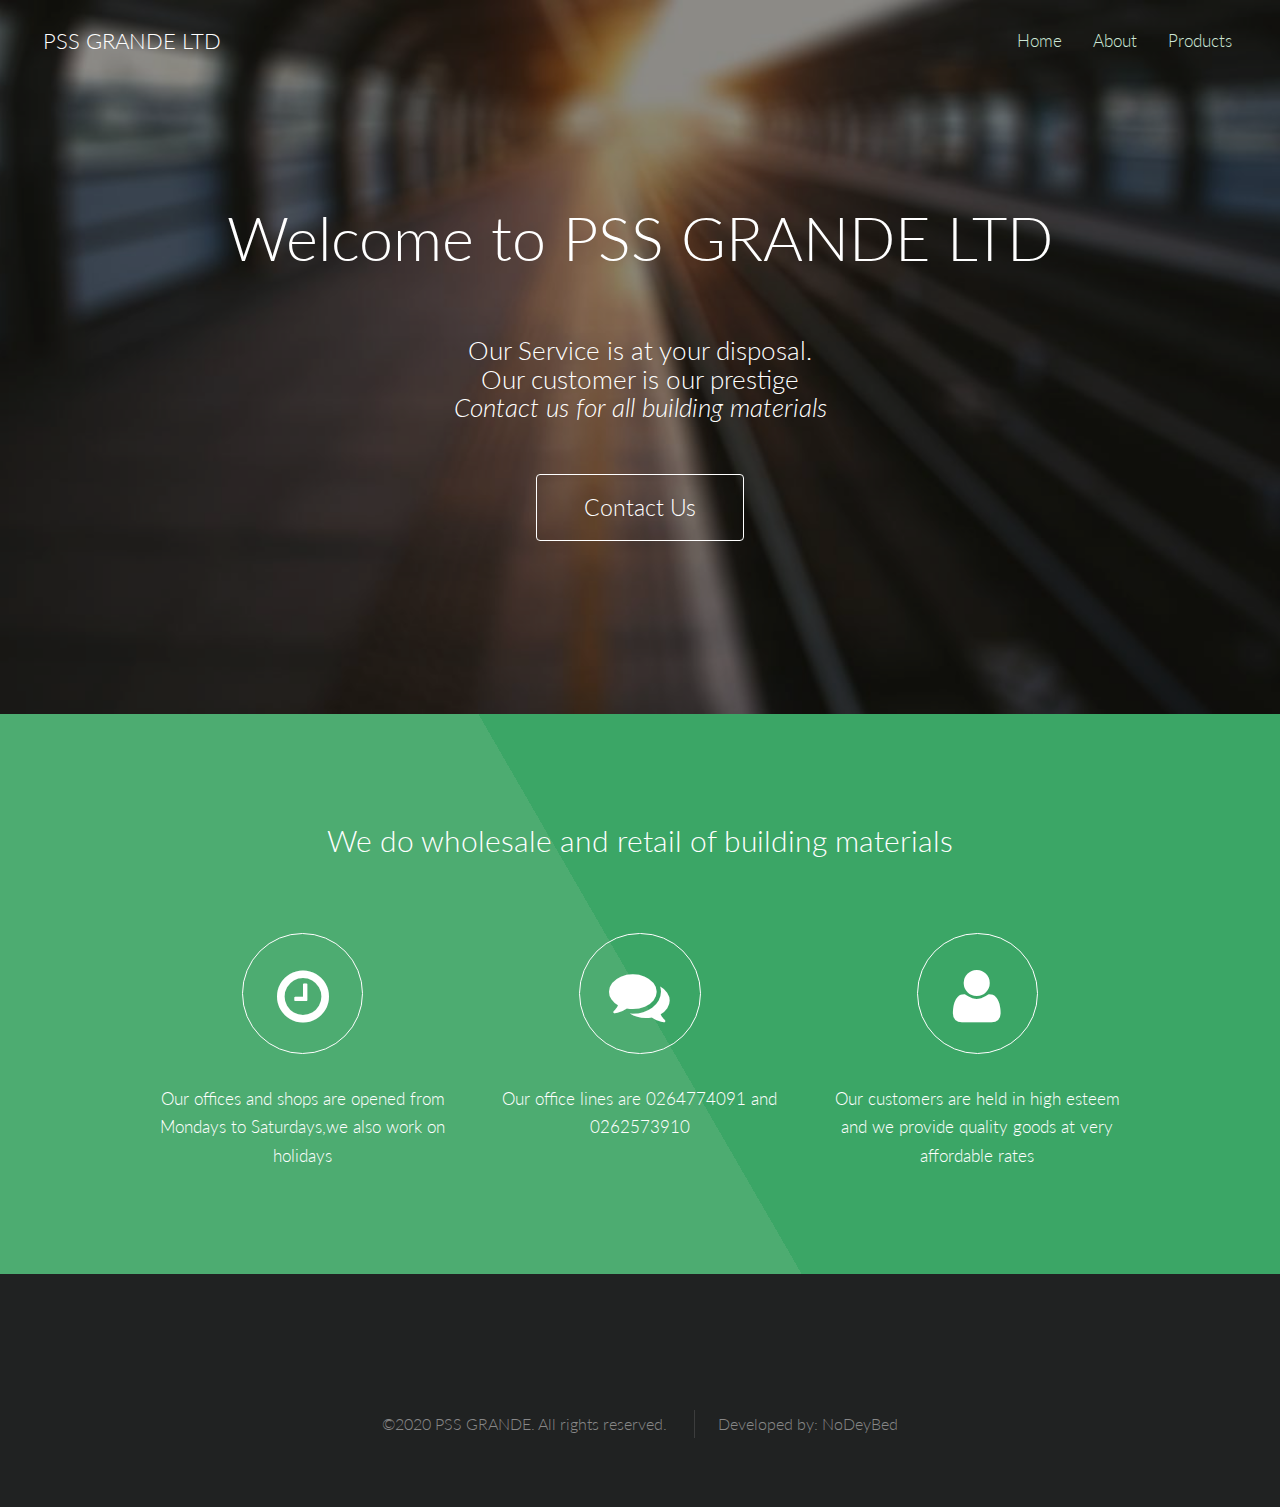
<file: index.html>
<!DOCTYPE html>

<html lang="en">
	<head>
		<meta charset="UTF-8">
		<title>PSS GRANDE</title>
		<meta http-equiv="content-type" content="text/html; charset=utf-8" />
		<meta name="description" content="" />
		<meta name="keywords" content="" />
		<!--[if lte IE 8]><script src="css/ie/html5shiv.js"></script><![endif]-->
		<script src="js/jquery.min.js"></script>
		<script src="js/skel.min.js"></script>
		<script src="js/skel-layers.min.js"></script>
		<script src="js/init.js"></script>
		<noscript>
			<link rel="stylesheet" href="css/skel.css" />
			<link rel="stylesheet" href="css/style.css" />
			<link rel="stylesheet" href="css/style-xlarge.css" />
		</noscript>
		<!--[if lte IE 8]><link rel="stylesheet" href="css/ie/v8.css" /><![endif]-->
	</head>
	<body class="landing">

		<!-- Header -->
			<header id="header">
				<h1><a href="index.html">PSS GRANDE LTD</a></h1>
				<nav id="nav">
					<ul>
						<li><a href="index.html">Home</a></li>
						<li><a href="about.html">About</a></li>
						<li><a href="product.html">Products</a></li>
					</ul>
				</nav>
			</header>

		<!-- Banner -->
			<section id="banner">
				<h2>Welcome to PSS GRANDE LTD</h2>
				<p> 
				<br> 
					Our Service is at your disposal.
					<br>
					Our customer is our prestige
					<br>
				<i> Contact us for all building materials</i>
				<br></p>
				<ul class="actions">
					<li>
						<a href="about.html" class="button big">Contact Us</a>
					</li>
				</ul>
			</section>

		<!-- One -->
			<section id="one" class="wrapper style1 align-center">
				<div class="container">
					<header>
						<h2>We do wholesale and retail of building materials</h2>

					</header>
					<div class="row 200%">
						<section class="4u 12u$(small)">
							<i class="icon big rounded fa-clock-o"></i>
							<p>Our offices and shops are opened from Mondays to Saturdays,we also work on holidays</p>
						</section>
						<section class="4u 12u$(small)">
							<i class="icon big rounded fa-comments"></i>
							<p>Our office lines are 0264774091 and 0262573910</p>
						</section>
						<section class="4u$ 12u$(small)">
							<i class="icon big rounded fa-user"></i>
							<p>Our customers are held in high esteem and we provide quality goods at very affordable rates</p>
						</section>
					</div>
				</div>
			</section>



		<!-- Footer -->
			<footer id="footer">
				<div class="container">

					<ul class="copyright">
						<li>&copy;2020  PSS GRANDE. All rights reserved.</li>
						<li>Developed by: NoDeyBed</li>
					</ul>
				</div>
			</footer>

	</body>
</html>
</file>
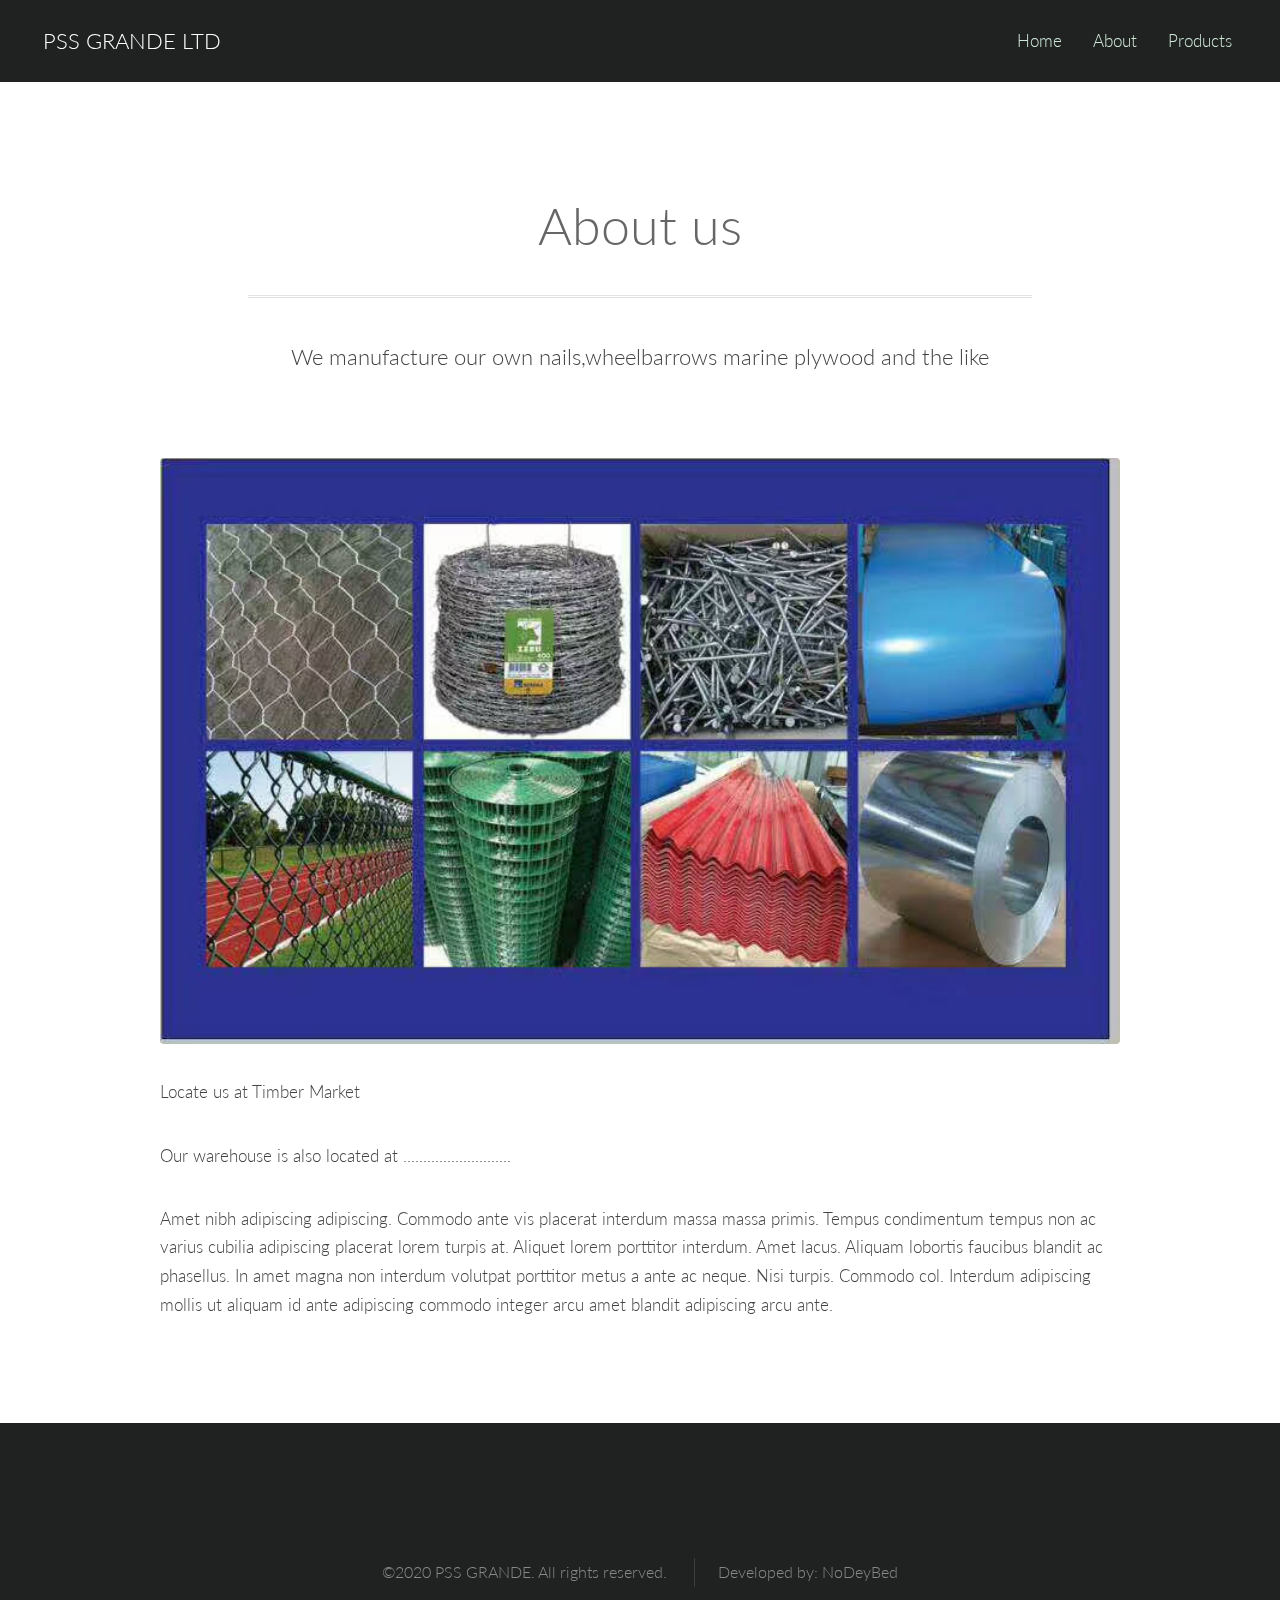
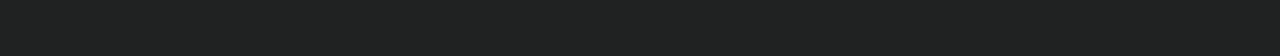
<file: about.html>
<!DOCTYPE html>
<!--
	Interphase by TEMPLATED
	templated.co @templatedco
	Released for free under the Creative Commons Attribution 3.0 license (templated.co/license)
-->
<html lang="en">
	<head>
		<meta charset="UTF-8">
		<title>PSS GRANDE</title>
		<meta http-equiv="content-type" content="text/html; charset=utf-8" />
		<meta name="description" content="" />
		<meta name="keywords" content="" />
		<!--[if lte IE 8]><script src="css/ie/html5shiv.js"></script><![endif]-->
		<script src="js/jquery.min.js"></script>
		<script src="js/skel.min.js"></script>
		<script src="js/skel-layers.min.js"></script>
		<script src="js/init.js"></script>
		<noscript>
			<link rel="stylesheet" href="css/skel.css" />
			<link rel="stylesheet" href="css/style.css" />
			<link rel="stylesheet" href="css/style-xlarge.css" />
		</noscript>
		<!--[if lte IE 8]><link rel="stylesheet" href="css/ie/v8.css" /><![endif]-->
	</head>
	<body>

		<!-- Header -->
			<header id="header">
				<h1><a href="index.html">PSS GRANDE LTD</a></h1>
				<nav id="nav">
					<ul>
						<li><a href="index.html">Home</a></li>
						<li><a href="about.html">About</a></li>
						<li><a href="product.html">Products</a></li>
					</ul>
				</nav>
			</header>

		<!-- Main -->
			<section id="main" class="wrapper">
				<div class="container">

					<header class="major">
						<h2>About us</h2>
						<p>We manufacture our own nails,wheelbarrows marine plywood and the like</p>
					</header>

					<a href="#" class="image fit"><img src="images/p5.jpg" alt="" /></a>
					<p>Locate us at Timber Market</p>
					<p>Our warehouse is also located at ...........................</p>
					<p>Amet nibh adipiscing adipiscing. Commodo ante vis placerat interdum massa massa primis. Tempus condimentum tempus non ac varius cubilia adipiscing placerat lorem turpis at. Aliquet lorem porttitor interdum. Amet lacus. Aliquam lobortis faucibus blandit ac phasellus. In amet magna non interdum volutpat porttitor metus a ante ac neque. Nisi turpis. Commodo col. Interdum adipiscing mollis ut aliquam id ante adipiscing commodo integer arcu amet blandit adipiscing arcu ante.</p>

				</div>
			</section>

		<!-- Footer -->
		<footer id="footer">
			<div class="container">

				<ul class="copyright">
					<li>&copy;2020  PSS GRANDE. All rights reserved.</li>
					<li>Developed by: NoDeyBed</li>
				</ul>
			</div>
		</footer>


	</body>
</html>
</file>
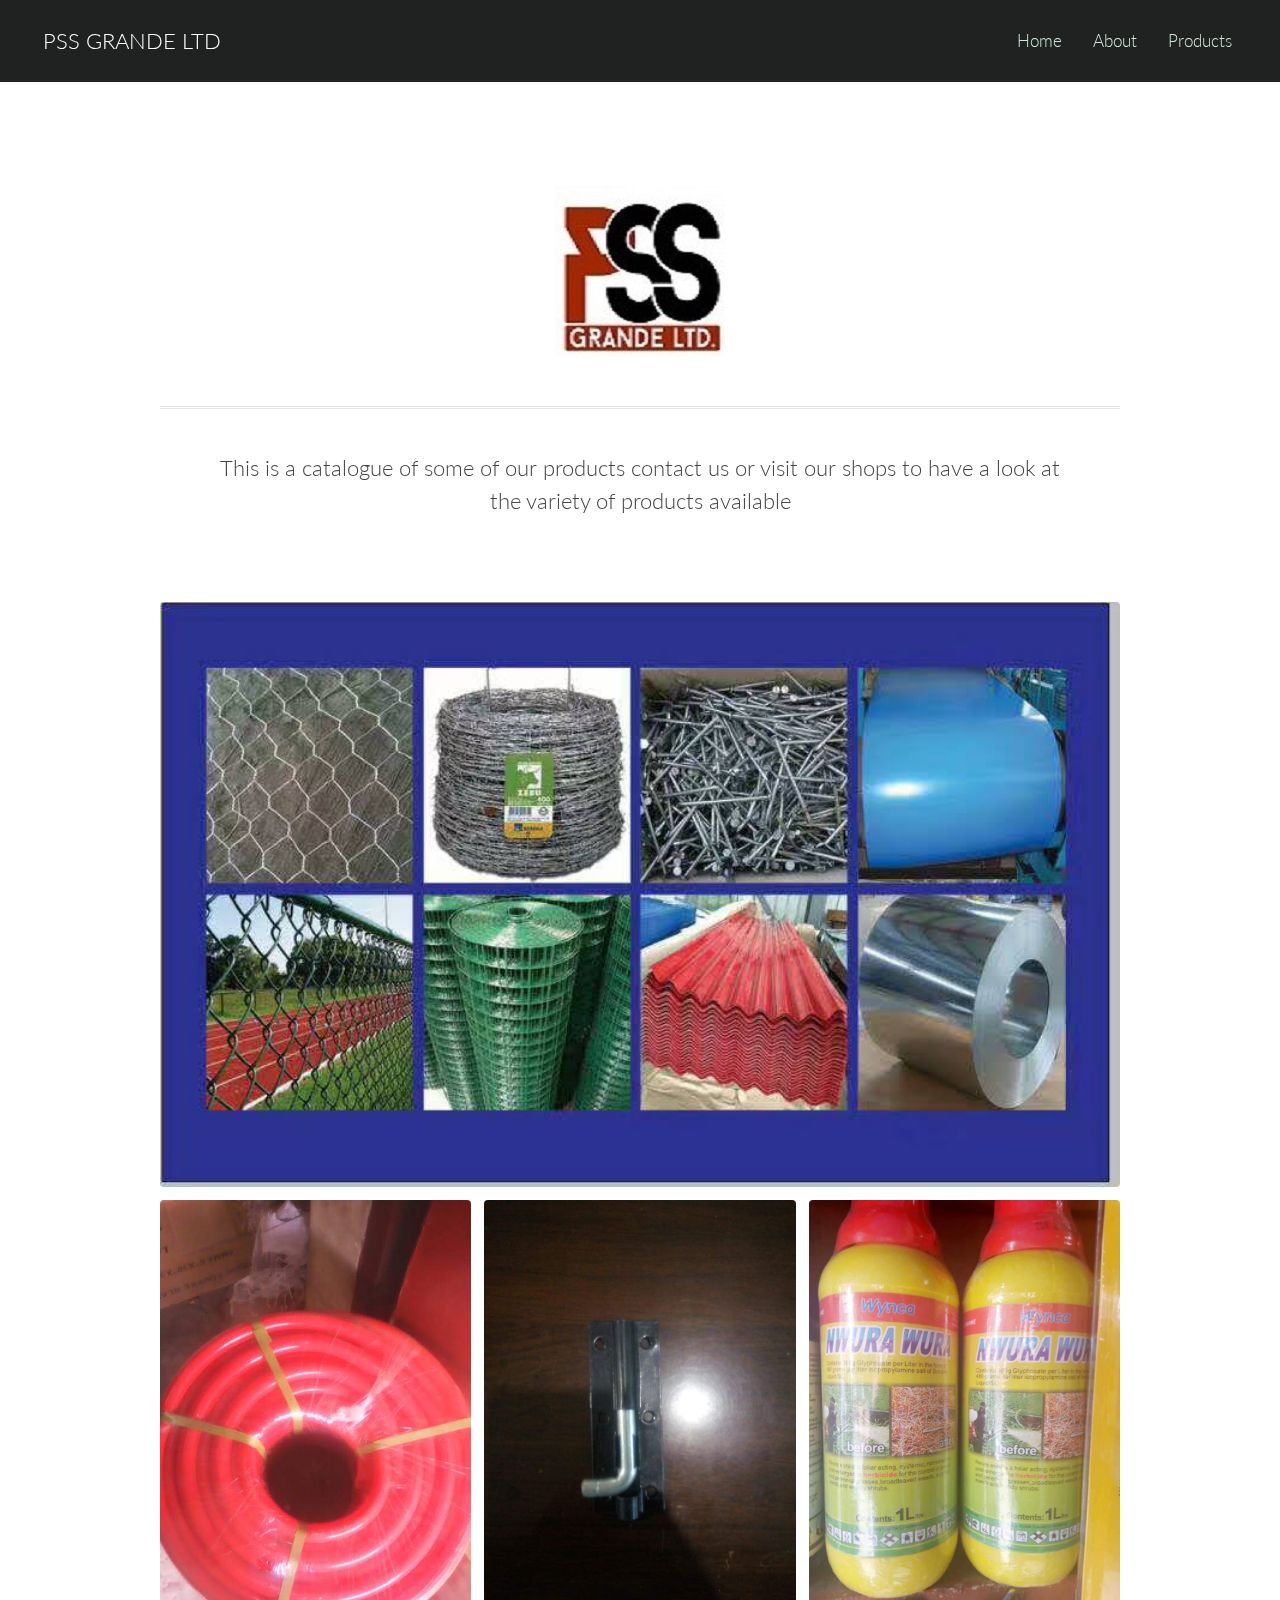
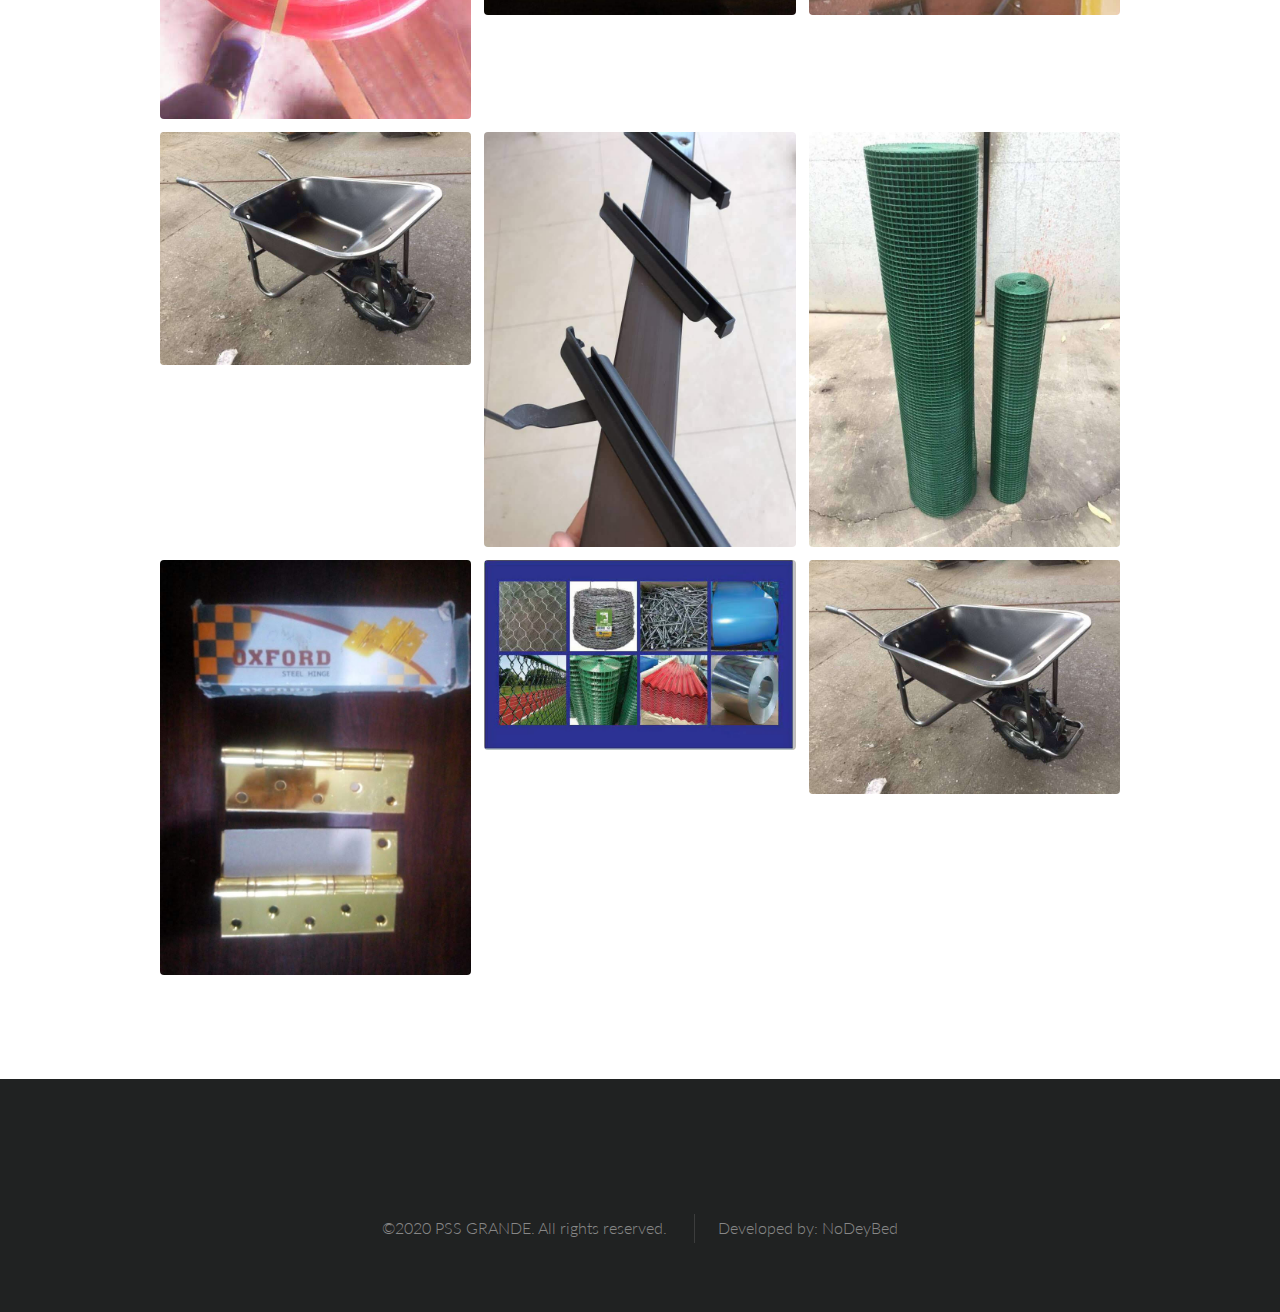
<file: product.html>
<!DOCTYPE html>

<html lang="en">
	<head>
		<meta charset="UTF-8">
		<title>Elements - Interphase by TEMPLATED</title>
		<meta http-equiv="content-type" content="text/html; charset=utf-8" />
		<meta name="description" content="" />
		<meta name="keywords" content="" />
		<!--[if lte IE 8]><script src="css/ie/html5shiv.js"></script><![endif]-->
		<script src="js/jquery.min.js"></script>
		<script src="js/skel.min.js"></script>
		<script src="js/skel-layers.min.js"></script>
		<script src="js/init.js"></script>
		<noscript>
			<link rel="stylesheet" href="css/skel.css" />
			<link rel="stylesheet" href="css/style.css" />
			<link rel="stylesheet" href="css/style-xlarge.css" />
		</noscript>
		<!--[if lte IE 8]><link rel="stylesheet" href="css/ie/v8.css" /><![endif]-->
	</head>
	<body>

		<!-- Header -->
			<header id="header">
				<h1><a href="index.html">PSS GRANDE LTD</a></h1>
				<nav id="nav">
					<ul>
						<li><a href="index.html">Home</a></li>
						<li><a href="about.html">About</a></li>
						<li><a href="product.html">Products</a></li>
					</ul>
				</nav>
			</header>

		<!-- Main -->
			<section id="main" class="wrapper">
				<div class="container">

					<header class="major">
						<h2><img src="./images/log.jpg" alt="image" ></h2>
						<p>This is a catalogue of some of our products contact us or visit our shops to have a look at the variety of products available</p>
					</header>








					<!-- Image -->
						<section>
							<div class="box alt">
								<div class="row 50% uniform">
									<div class="12u$"><span class="image fit"><img src="images/p5.jpg" alt="" /></span></div>
									<div class="4u"><span class="image fit"><img src="images/p3.jpg" alt="" /></span></div>
									<div class="4u"><span class="image fit"><img src="images/p4.jpg" alt="" /></span></div>
									<div class="4u$"><span class="image fit"><img src="images/p2.jpg" alt="" /></span></div>
									<div class="4u"><span class="image fit"><img src="images/p6.jpg" alt="" /></span></div>
									<div class="4u"><span class="image fit"><img src="images/p7.jpg" alt="" /></span></div>
									<div class="4u$"><span class="image fit"><img src="images/p8.jpg" alt="" /></span></div>
									<div class="4u"><span class="image fit"><img src="images/p9.jpg" alt="" /></span></div>
									<div class="4u"><span class="image fit"><img src="images/p5.jpg" alt="" /></span></div>
									<div class="4u$"><span class="image fit"><img src="images/p6.jpg" alt="" /></span></div>
								</div>
							</div>

						</section>

				</div>
			</section>

		<!-- Footer -->
		<footer id="footer">
			<div class="container">

				<ul class="copyright">
					<li>&copy;2020  PSS GRANDE. All rights reserved.</li>
					<li>Developed by: NoDeyBed</li>
				</ul>
			</div>
		</footer>


	</body>
</html>
</file>
<file: css/style-xlarge.css>
/*
	Interphase by TEMPLATED
	templated.co @templatedco
	Released for free under the Creative Commons Attribution 3.0 license (templated.co/license)
*/

/* Basic */

	body, input, select, textarea {
		font-size: 13pt;
	}
</file>
<file: css/ie/v8.css>
/*
	Interphase by TEMPLATED
	templated.co @templatedco
	Released for free under the Creative Commons Attribution 3.0 license (templated.co/license)
*/

/* Banner */

	#banner {
		background: url("../../images/banner.jpg");
		background-size: cover;
		-ms-behavior: url("css/ie/backgroundsize.min.htc");
	}
</file>
<file: css/skel.css>
/* Resets (http://meyerweb.com/eric/tools/css/reset/ | v2.0 | 20110126 | License: none (public domain)) */

	html,body,div,span,applet,object,iframe,h1,h2,h3,h4,h5,h6,p,blockquote,pre,a,abbr,acronym,address,big,cite,code,del,dfn,em,img,ins,kbd,q,s,samp,small,strike,strong,sub,sup,tt,var,b,u,i,center,dl,dt,dd,ol,ul,li,fieldset,form,label,legend,table,caption,tbody,tfoot,thead,tr,th,td,article,aside,canvas,details,embed,figure,figcaption,footer,header,hgroup,menu,nav,output,ruby,section,summary,time,mark,audio,video{margin:0;padding:0;border:0;font-size:100%;font:inherit;vertical-align:baseline;}article,aside,details,figcaption,figure,footer,header,hgroup,menu,nav,section{display:block;}body{line-height:1;}ol,ul{list-style:none;}blockquote,q{quotes:none;}blockquote:before,blockquote:after,q:before,q:after{content:'';content:none;}table{border-collapse:collapse;border-spacing:0;}body{-webkit-text-size-adjust:none}

/* Box Model */

	*, *:before, *:after {
		-moz-box-sizing: border-box;
		-webkit-box-sizing: border-box;
		box-sizing: border-box;
	}

/* Container */

	body {
		/* min-width: (containers) */
		min-width: 1200px;
	}

	.container {
		margin-left: auto;
		margin-right: auto;

		/* width: (containers) */
		width: 1200px;
	}

	/* Modifiers */

		/* 125% */
			.container.\31 25\25 {
				width: 100%;

				/* max-width: (containers * 1.25) */
				max-width: 1500px;

				/* min-width: (containers) */
				min-width: 1200px;
			}

		/* 75% */
			.container.\37 5\25 {

				/* width: (containers * 0.75) */
				width: 900px;

			}

		/* 50% */
			.container.\35 0\25 {

				/* width: (containers * 0.50) */
				width: 600px;

			}

		/* 25% */
			.container.\32 5\25 {

				/* width: (containers * 0.25) */
				width: 300px;

			}

/* Grid */

	.row {
		border-bottom: solid 1px transparent;
	}

	.row > * {
		float: left;
	}

	.row:after, .row:before {
		content: '';
		display: block;
		clear: both;
		height: 0;
	}

	.row.uniform > * > :first-child {
		margin-top: 0;
	}

	.row.uniform > * > :last-child {
		margin-bottom: 0;
	}

	/* Gutters */

		/* Normal */

			.row > * {
				/* padding: (gutters.horizontal) 0 0 (gutters.vertical) */
				padding: 0 0 0 2em;
			}

			.row {
				/* margin: -(gutters.horizontal) 0 0 -(gutters.vertical) */
				margin: 0 0 0 -2em;
			}

			.row.uniform > * {
				/* padding: (gutters.vertical) 0 0 (gutters.vertical) */
				padding: 2em 0 0 2em;
			}

			.row.uniform {
				/* margin: -(gutters.vertical) 0 0 -(gutters.vertical) */
				margin: -2em 0 0 -2em;
			}

		/* 200% */

			.row.\32 00\25 > * {
				/* padding: (gutters.horizontal) 0 0 (gutters.vertical) */
				padding: 0 0 0 4em;
			}

			.row.\32 00\25 {
				/* margin: -(gutters.horizontal) 0 0 -(gutters.vertical) */
				margin: 0 0 0 -4em;
			}

			.row.uniform.\32 00\25 > * {
				/* padding: (gutters.vertical) 0 0 (gutters.vertical) */
				padding: 4em 0 0 4em;
			}

			.row.uniform.\32 00\25 {
				/* margin: -(gutters.vertical) 0 0 -(gutters.vertical) */
				margin: -4em 0 0 -4em;
			}

		/* 150% */

			.row.\31 50\25 > * {
				/* padding: (gutters.horizontal) 0 0 (gutters.vertical) */
				padding: 0 0 0 1.5em;
			}

			.row.\31 50\25 {
				/* margin: -(gutters.horizontal) 0 0 -(gutters.vertical) */
				margin: 0 0 0 -1.5em;
			}

			.row.uniform.\31 50\25 > * {
				/* padding: (gutters.vertical) 0 0 (gutters.vertical) */
				padding: 1.5em 0 0 1.5em;
			}

			.row.uniform.\31 50\25 {
				/* margin: -(gutters.vertical) 0 0 -(gutters.vertical) */
				margin: -1.5em 0 0 -1.5em;
			}

		/* 50% */

			.row.\35 0\25 > * {
				/* padding: (gutters.horizontal) 0 0 (gutters.vertical) */
				padding: 0 0 0 1em;
			}

			.row.\35 0\25 {
				/* margin: -(gutters.horizontal) 0 0 -(gutters.vertical) */
				margin: 0 0 0 -1em;
			}

			.row.uniform.\35 0\25 > * {
				/* padding: (gutters.vertical) 0 0 (gutters.vertical) */
				padding: 1em 0 0 1em;
			}

			.row.uniform.\35 0\25 {
				/* margin: -(gutters.vertical) 0 0 -(gutters.vertical) */
				margin: -1em 0 0 -1em;
			}

		/* 25% */

			.row.\32 5\25 > * {
				/* padding: (gutters.horizontal) 0 0 (gutters.vertical) */
				padding: 0 0 0 0.5em;
			}

			.row.\32 5\25 {
				/* margin: -(gutters.horizontal) 0 0 -(gutters.vertical) */
				margin: 0 0 0 -0.5em;
			}

			.row.uniform.\32 5\25 > * {
				/* padding: (gutters.vertical) 0 0 (gutters.vertical) */
				padding: 0.5em 0 0 0.5em;
			}

			.row.uniform.\32 5\25 {
				/* margin: -(gutters.vertical) 0 0 -(gutters.vertical) */
				margin: -0.5em 0 0 -0.5em;
			}

		/* 0% */

			.row.\30 \25 > * {
				/* padding: (gutters.horizontal) 0 0 (gutters.vertical) */
				padding: 0;
			}

			.row.\30 \25 {
				/* margin: -(gutters.horizontal) 0 0 -(gutters.vertical) */
				margin: 0;
			}

	/* Cells */

		.\31 2u, .\31 2u\24, .\31 2u\28 1\29, .\31 2u\24\28 1\29 { width: 100%; clear: none; }
		.\31 1u, .\31 1u\24, .\31 1u\28 1\29, .\31 1u\24\28 1\29 { width: 91.6666666667%; clear: none; }
		.\31 0u, .\31 0u\24, .\31 0u\28 1\29, .\31 0u\24\28 1\29 { width: 83.3333333333%; clear: none; }
		.\39 u, .\39 u\24, .\39 u\28 1\29, .\39 u\24\28 1\29 { width: 75%; clear: none; }
		.\38 u, .\38 u\24, .\38 u\28 1\29, .\38 u\24\28 1\29 { width: 66.6666666667%; clear: none; }
		.\37 u, .\37 u\24, .\37 u\28 1\29, .\37 u\24\28 1\29 { width: 58.3333333333%; clear: none; }
		.\36 u, .\36 u\24, .\36 u\28 1\29, .\36 u\24\28 1\29 { width: 50%; clear: none; }
		.\35 u, .\35 u\24, .\35 u\28 1\29, .\35 u\24\28 1\29 { width: 41.6666666667%; clear: none; }
		.\34 u, .\34 u\24, .\34 u\28 1\29, .\34 u\24\28 1\29 { width: 33.3333333333%; clear: none; }
		.\33 u, .\33 u\24, .\33 u\28 1\29, .\33 u\24\28 1\29 { width: 25%; clear: none; }
		.\32 u, .\32 u\24, .\32 u\28 1\29, .\32 u\24\28 1\29 { width: 16.6666666667%; clear: none; }
		.\31 u, .\31 u\24, .\31 u\28 1\29, .\31 u\24\28 1\29 { width: 8.3333333333%; clear: none; }

		.\31 2u\24 + *, .\31 2u\24\28 1\29 + *,
		.\31 1u\24 + *, .\31 1u\24\28 1\29 + *,
		.\31 0u\24 + *, .\31 0u\24\28 1\29 + *,
		.\39 u\24 + *, .\39 u\24\28 1\29 + *,
		.\38 u\24 + *, .\38 u\24\28 1\29 + *,
		.\37 u\24 + *, .\37 u\24\28 1\29 + *,
		.\36 u\24 + *, .\36 u\24\28 1\29 + *,
		.\35 u\24 + *, .\35 u\24\28 1\29 + *,
		.\34 u\24 + *, .\34 u\24\28 1\29 + *,
		.\33 u\24 + *, .\33 u\24\28 1\29 + *,
		.\32 u\24 + *, .\32 u\24\28 1\29 + *,
		.\31 u\24  + *,  .\31 u\24\28 1\29 + * {
			clear: left;
		}

		.\-11u { margin-left: 91.6666666667% }
		.\-10u { margin-left: 83.3333333333% }
		.\-9u { margin-left: 75% }
		.\-8u { margin-left: 66.6666666667% }
		.\-7u { margin-left: 58.3333333333% }
		.\-6u { margin-left: 50% }
		.\-5u { margin-left: 41.6666666667% }
		.\-4u { margin-left: 33.3333333333% }
		.\-3u { margin-left: 25% }
		.\-2u { margin-left: 16.6666666667% }
		.\-1u { margin-left: 8.3333333333% }
</file>
<file: css/style.css>
@charset "UTF-8";
@import url(font-awesome.min.css);
@import url("http://fonts.googleapis.com/css?family=Lato:300,400");



	body {
		background: #fff;
	}

	body, input, select, textarea {
		color: #444;
		font-family: "Lato", Helvetica, sans-serif;
		font-size: 15pt;
		font-weight: 300;
		line-height: 1.65em;
	}

	a {
		color: #4dac71;
		text-decoration: underline;
	}

		a:hover {
			text-decoration: none;
		}

	strong, b {
		color: #666;
		font-weight: 400;
	}

	em, i {
		font-style: italic;
	}

	p {
		margin: 0 0 2em 0;
	}

	h1, h2, h3, h4, h5, h6 {
		color: #666;
		font-weight: 300;
		line-height: 1em;
		margin: 0 0 1em 0;
	}

		h1 a, h2 a, h3 a, h4 a, h5 a, h6 a {
			color: inherit;
			text-decoration: none;
		}

	h2 {
		font-size: 1.75em;
		line-height: 1.5em;
	}

	h3 {
		font-size: 1.35em;
		line-height: 1.5em;
	}

	h4 {
		font-size: 1.1em;
		line-height: 1.5em;
	}

	h5 {
		font-size: 0.9em;
		line-height: 1.5em;
	}

	h6 {
		font-size: 0.7em;
		line-height: 1.5em;
	}

	sub {
		font-size: 0.8em;
		position: relative;
		top: 0.5em;
	}

	sup {
		font-size: 0.8em;
		position: relative;
		top: -0.5em;
	}

	hr {
		border: 0;
		border-bottom: medium 1px rgba(144, 144, 144, 0.25);
		margin: 2em 0;
	}

		hr.major {
			margin: 3em 0;
		}

	blockquote {
		border-left: solid 4px rgba(144, 144, 144, 0.25);
		font-style: italic;
		margin: 0 0 2em 0;
		padding: 0.5em 0 0.5em 2em;
	}

	code {
		background: rgba(144, 144, 144, 0.075);
		border-radius: 4px;
		border: solid 1px rgba(144, 144, 144, 0.25);
		font-family: "Courier New", monospace;
		font-size: 0.9em;
		margin: 0 0.25em;
		padding: 0.25em 0.65em;
	}

	pre {
		-webkit-overflow-scrolling: touch;
		font-family: "Courier New", monospace;
		font-size: 0.9em;
		margin: 0 0 2em 0;
	}

		pre code {
			display: block;
			line-height: 1.75em;
			padding: 1em 1.5em;
			overflow-x: auto;
		}

	.align-left {
		text-align: left;
	}

	.align-center {
		text-align: center;
	}

	.align-right {
		text-align: right;
	}

/* Section/Article */

	section.special, article.special {
		text-align: center;
	}

	header p {
		position: relative;
		margin: 0 0 1.5em 0;
	}

	header h2 + p {
		font-size: 1.25em;
		margin-top: -1em;
		line-height: 1.5em;
	}

	header h3 + p {
		font-size: 1.1em;
		margin-top: -0.8em;
		line-height: 1.5em;
	}

	header h4 + p,
	header h5 + p,
	header h6 + p {
		font-size: 0.9em;
		margin-top: -0.6em;
		line-height: 1.5em;
	}

	header.major {
		text-align: center;
		margin-bottom: 3em;
	}

		header.major h2 {
			font-size: 3em;
		}

		header.major p {
			border-top: medium double rgba(144, 144, 144, 0.25);
			display: inline-block;
			padding: 2em 2em 0 2em;
		}

/* Form */

	form {
		margin: 0 0 2em 0;
	}

	label {
		color: #666;
		display: block;
		font-size: 0.9em;
		font-weight: 400;
		margin: 0 0 1em 0;
	}

	input[type="text"],
	input[type="password"],
	input[type="email"],
	select,
	textarea {
		-moz-appearance: none;
		-webkit-appearance: none;
		-o-appearance: none;
		-ms-appearance: none;
		appearance: none;
		background: rgba(144, 144, 144, 0.075);
		border-radius: 4px;
		border: none;
		border: solid 1px rgba(144, 144, 144, 0.25);
		color: inherit;
		display: block;
		outline: 0;
		padding: 0 1em;
		text-decoration: none;
		width: 100%;
	}

		input[type="text"]:invalid,
		input[type="password"]:invalid,
		input[type="email"]:invalid,
		select:invalid,
		textarea:invalid {
			box-shadow: none;
		}

		input[type="text"]:focus,
		input[type="password"]:focus,
		input[type="email"]:focus,
		select:focus,
		textarea:focus {
			border-color: #4dac71;
			box-shadow: 0 0 0 1px #4dac71;
		}

	.select-wrapper {
		text-decoration: none;
		display: block;
		position: relative;
	}

		.select-wrapper:before {
			content: "";
			-moz-osx-font-smoothing: grayscale;
			-webkit-font-smoothing: antialiased;
			font-family: FontAwesome;
			font-style: normal;
			font-weight: normal;
			text-transform: none !important;
		}

		.select-wrapper:before {
			color: rgba(144, 144, 144, 0.25);
			display: block;
			height: 2.75em;
			line-height: 2.75em;
			pointer-events: none;
			position: absolute;
			right: 0;
			text-align: center;
			top: 0;
			width: 2.75em;
		}

		.select-wrapper select::-ms-expand {
			display: none;
		}

	input[type="text"],
	input[type="password"],
	input[type="email"],
	select {
		height: 2.75em;
	}

	textarea {
		padding: 0.75em 1em;
	}

	input[type="checkbox"],
	input[type="radio"] {
		-moz-appearance: none;
		-webkit-appearance: none;
		-o-appearance: none;
		-ms-appearance: none;
		appearance: none;
		display: block;
		float: left;
		margin-right: -2em;
		opacity: 0;
		width: 1em;
		z-index: -1;
	}

		input[type="checkbox"] + label,
		input[type="radio"] + label {
			text-decoration: none;
			color: #444;
			cursor: pointer;
			display: inline-block;
			font-size: 1em;
			font-weight: 300;
			padding-left: 2.4em;
			padding-right: 0.75em;
			position: relative;
		}

			input[type="checkbox"] + label:before,
			input[type="radio"] + label:before {
				-moz-osx-font-smoothing: grayscale;
				-webkit-font-smoothing: antialiased;
				font-family: FontAwesome;
				font-style: normal;
				font-weight: normal;
				text-transform: none !important;
			}

			input[type="checkbox"] + label:before,
			input[type="radio"] + label:before {
				background: rgba(144, 144, 144, 0.075);
				border-radius: 4px;
				border: solid 1px rgba(144, 144, 144, 0.25);
				content: '';
				display: inline-block;
				height: 1.65em;
				left: 0;
				line-height: 1.58125em;
				position: absolute;
				text-align: center;
				top: 0;
				width: 1.65em;
			}

		input[type="checkbox"]:checked + label:before,
		input[type="radio"]:checked + label:before {
			background: #3ba666;
			border-color: #3ba666;
			color: #ffffff;
			content: '\f00c';
		}

		input[type="checkbox"]:focus + label:before,
		input[type="radio"]:focus + label:before {
			border-color: #4dac71;
			box-shadow: 0 0 0 1px #4dac71;
		}

	input[type="checkbox"] + label:before {
		border-radius: 4px;
	}

	input[type="radio"] + label:before {
		border-radius: 100%;
	}

	::-webkit-input-placeholder {
		color: #888 !important;
		opacity: 1.0;
	}

	:-moz-placeholder {
		color: #888 !important;
		opacity: 1.0;
	}

	::-moz-placeholder {
		color: #888 !important;
		opacity: 1.0;
	}

	:-ms-input-placeholder {
		color: #888 !important;
		opacity: 1.0;
	}

	.formerize-placeholder {
		color: #888 !important;
		opacity: 1.0;
	}

/* Box */

	.box {
		border-radius: 4px;
		border: solid 1px rgba(144, 144, 144, 0.25);
		margin-bottom: 2em;
		padding: 1.5em;
	}

		.box > :last-child,
		.box > :last-child > :last-child,
		.box > :last-child > :last-child > :last-child {
			margin-bottom: 0;
		}

		.box.alt {
			border: 0;
			border-radius: 0;
			padding: 0;
		}

/* Icon */

	.icon {
		text-decoration: none;
		border-bottom: none;
		position: relative;
	}

		.icon:before {
			-moz-osx-font-smoothing: grayscale;
			-webkit-font-smoothing: antialiased;
			font-family: FontAwesome;
			font-style: normal;
			font-weight: normal;
			text-transform: none !important;
		}

		.icon > .label {
			display: none;
		}

		.icon.rounded {
			border-radius: 100%;
			border: 1px solid #4dac71;
			display: inline-block;
			height: 2em;
			line-height: 2em;
			text-align: center;
			width: 2em;
		}

			.icon.rounded.big {
				font-size: 3.5em;
			}

/* Image */

	.image {
		border-radius: 4px;
		border: 0;
		display: inline-block;
		position: relative;
	}

		.image img {
			border-radius: 4px;
			display: block;
		}

		.image.left {
			float: left;
			padding: 0 1.5em 1em 0;
			top: 0.25em;
		}

		.image.right {
			float: right;
			padding: 0 0 1em 1.5em;
			top: 0.25em;
		}

		.image.left, .image.right {
			max-width: 40%;
		}

			.image.left img, .image.right img {
				width: 100%;
			}

		.image.fit {
			display: block;
			margin: 0 0 2em 0;
			width: 100%;
		}

			.image.fit img {
				width: 100%;
			}

/* List */

	ol {
		list-style: decimal;
		margin: 0 0 2em 0;
		padding-left: 1.25em;
	}

		ol li {
			padding-left: 0.25em;
		}

	ul {
		list-style: disc;
		margin: 0 0 2em 0;
		padding-left: 1em;
	}

		ul li {
			padding-left: 0.5em;
		}

		ul.alt {
			list-style: none;
			padding-left: 0;
		}

			ul.alt li {
				border-top: solid 1px rgba(144, 144, 144, 0.25);
				padding: 0.8em 0;
			}

				ul.alt li:first-child {
					border-top: 0;
					padding-top: 0;
				}

		ul.icons {
			cursor: default;
			list-style: none;
			padding-left: 0;
		}

			ul.icons li {
				display: inline-block;
				padding: 0 1em 0 0;
			}

				ul.icons li:last-child {
					padding-right: 0;
				}

		ul.actions {
			cursor: default;
			list-style: none;
			padding-left: 0;
		}

			ul.actions li {
				display: inline-block;
				padding: 0 1em 0 0;
				vertical-align: middle;
			}

				ul.actions li:last-child {
					padding-right: 0;
				}

			ul.actions.small li {
				padding: 0 0.5em 0 0;
			}

			ul.actions.vertical li {
				display: block;
				padding: 1em 0 0 0;
			}

				ul.actions.vertical li:first-child {
					padding-top: 0;
				}

				ul.actions.vertical li > * {
					margin-bottom: 0;
				}

			ul.actions.vertical.small li {
				padding: 0.5em 0 0 0;
			}

				ul.actions.vertical.small li:first-child {
					padding-top: 0;
				}

			ul.actions.fit {
				display: table;
				margin-left: -1em;
				padding: 0;
				table-layout: fixed;
				width: calc(100% + 1em);
			}

				ul.actions.fit li {
					display: table-cell;
					padding: 0 0 0 1em;
				}

					ul.actions.fit li > * {
						margin-bottom: 0;
					}

				ul.actions.fit.small {
					margin-left: -0.5em;
					width: calc(100% + 0.5em);
				}

					ul.actions.fit.small li {
						padding: 0 0 0 0.5em;
					}

		ul.tabular {
			list-style: outside none none;
			padding: 0px;
		}

			ul.tabular li {
				border-top: solid 1px rgba(144, 144, 144, 0.25);
				line-height: 1.75em;
				margin: 1.5em 0px 0px;
				padding-left: 7em;
				padding-top: 12px;
				position: relative;
			}

				ul.tabular li:first-child {
					border-top: 0;
					margin-top: 0;
				}

				ul.tabular li h3 {
					left: 0px;
					position: absolute;
					text-align: center;
					top: 12px;
					vertical-align: top;
					width: 1em;
				}

	dl {
		margin: 0 0 2em 0;
	}

/* Table */

	.table-wrapper {
		-webkit-overflow-scrolling: touch;
		overflow-x: auto;
	}

	table {
		margin: 0 0 2em 0;
		width: 100%;
	}

		table tbody tr {
			border: solid 1px rgba(144, 144, 144, 0.25);
			border-left: 0;
			border-right: 0;
		}

			table tbody tr:nth-child(2n + 1) {
				background-color: rgba(144, 144, 144, 0.075);
			}

		table td {
			padding: 0.75em 0.75em;
		}

		table th {
			color: #666;
			font-size: 0.9em;
			font-weight: 400;
			padding: 0 0.75em 0.75em 0.75em;
			text-align: left;
		}

		table thead {
			border-bottom: solid 2px rgba(144, 144, 144, 0.25);
		}

		table tfoot {
			border-top: solid 2px rgba(144, 144, 144, 0.25);
		}

		table.alt {
			border-collapse: separate;
		}

			table.alt tbody tr td {
				border: solid 1px rgba(144, 144, 144, 0.25);
				border-left-width: 0;
				border-top-width: 0;
			}

				table.alt tbody tr td:first-child {
					border-left-width: 1px;
				}

			table.alt tbody tr:first-child td {
				border-top-width: 1px;
			}

			table.alt thead {
				border-bottom: 0;
			}

			table.alt tfoot {
				border-top: 0;
			}

/* Button */

	input[type="submit"],
	input[type="reset"],
	input[type="button"],
	.button {
		-moz-appearance: none;
		-webkit-appearance: none;
		-o-appearance: none;
		-ms-appearance: none;
		appearance: none;
		-moz-transition: background-color 0.2s ease-in-out, color 0.2s ease-in-out;
		-webkit-transition: background-color 0.2s ease-in-out, color 0.2s ease-in-out;
		-o-transition: background-color 0.2s ease-in-out, color 0.2s ease-in-out;
		-ms-transition: background-color 0.2s ease-in-out, color 0.2s ease-in-out;
		transition: background-color 0.2s ease-in-out, color 0.2s ease-in-out;
		background-color: #3ba666;
		border-radius: 4px;
		border: 0;
		color: #ffffff !important;
		cursor: pointer;
		display: inline-block;
		font-weight: 400;
		height: 2.85em;
		line-height: 2.8em;
		padding: 0 2em;
		text-align: center;
		text-decoration: none;
		white-space: nowrap;
	}

		input[type="submit"]:hover,
		input[type="reset"]:hover,
		input[type="button"]:hover,
		.button:hover {
			background-color: #42b972;
		}

		input[type="submit"]:active,
		input[type="reset"]:active,
		input[type="button"]:active,
		.button:active {
			background-color: #34935a;
		}

		input[type="submit"].icon,
		input[type="reset"].icon,
		input[type="button"].icon,
		.button.icon {
			padding-left: 1.35em;
		}

			input[type="submit"].icon:before,
			input[type="reset"].icon:before,
			input[type="button"].icon:before,
			.button.icon:before {
				margin-right: 0.5em;
			}

		input[type="submit"].fit,
		input[type="reset"].fit,
		input[type="button"].fit,
		.button.fit {
			display: block;
			margin: 0 0 1em 0;
			width: 100%;
		}

		input[type="submit"].small,
		input[type="reset"].small,
		input[type="button"].small,
		.button.small {
			font-size: 0.8em;
		}

		input[type="submit"].big,
		input[type="reset"].big,
		input[type="button"].big,
		.button.big {
			font-size: 1.35em;
		}

		input[type="submit"].alt,
		input[type="reset"].alt,
		input[type="button"].alt,
		.button.alt {
			background-color: transparent;
			box-shadow: inset 0 0 0 2px rgba(144, 144, 144, 0.25);
			color: #666 !important;
		}

			input[type="submit"].alt:hover,
			input[type="reset"].alt:hover,
			input[type="button"].alt:hover,
			.button.alt:hover {
				background-color: rgba(144, 144, 144, 0.075);
			}

			input[type="submit"].alt:active,
			input[type="reset"].alt:active,
			input[type="button"].alt:active,
			.button.alt:active {
				background-color: rgba(144, 144, 144, 0.2);
			}

			input[type="submit"].alt.icon:before,
			input[type="reset"].alt.icon:before,
			input[type="button"].alt.icon:before,
			.button.alt.icon:before {
				color: #888;
			}

		input[type="submit"].special,
		input[type="reset"].special,
		input[type="button"].special,
		.button.special {
			background-color: #4dac71;
			color: #ffffff !important;
		}

			input[type="submit"].special:hover,
			input[type="reset"].special:hover,
			input[type="button"].special:hover,
			.button.special:hover {
				background-color: #5cb67e;
			}

			input[type="submit"].special:active,
			input[type="reset"].special:active,
			input[type="button"].special:active,
			.button.special:active {
				background-color: #459a65;
			}

		input[type="submit"].disabled, input[type="submit"]:disabled,
		input[type="reset"].disabled,
		input[type="reset"]:disabled,
		input[type="button"].disabled,
		input[type="button"]:disabled,
		.button.disabled,
		.button:disabled {
			background-color: #444 !important;
			box-shadow: inset 0 -0.15em 0 0 rgba(0, 0, 0, 0.15);
			color: #fff !important;
			cursor: default;
			opacity: 0.25;
		}

/* Header */

	body.landing #header {
		background-color: transparent;
		left: 0;
		position: absolute;
		top: 0;
	}

	#header {
		background-color: #202222;
		color: #ffffff;
		cursor: default;
		height: 4.75em;
		line-height: 4.75em;
		width: 100%;
		z-index: 10000;
	}

		#header h1 {
			color: #ffffff;
			height: inherit;
			left: 2.5em;
			line-height: inherit;
			margin: 0;
			padding: 0;
			position: absolute;
			top: 0;
		}

			#header h1 a {
				font-size: 1.25em;
			}

		#header nav {
			height: inherit;
			line-height: inherit;
			position: absolute;
			right: 2.75em;
			top: 0;
			vertical-align: middle;
		}

			#header nav > ul {
				list-style: none;
				margin: 0;
				padding-left: 0;
			}

				#header nav > ul > li {
					border-radius: 4px;
					display: inline-block;
					margin-left: 1.5em;
					padding-left: 0;
				}

					#header nav > ul > li a {
						-moz-transition: color 0.2s ease-in-out;
						-webkit-transition: color 0.2s ease-in-out;
						-o-transition: color 0.2s ease-in-out;
						-ms-transition: color 0.2s ease-in-out;
						transition: color 0.2s ease-in-out;
						color: #cee8d8;
						display: inline-block;
						text-decoration: none;
					}

						#header nav > ul > li a:hover {
							color: #ffffff;
						}

					#header nav > ul > li:first-child {
						margin-left: 0;
					}

					#header nav > ul > li .button {
						height: 2.25em;
						line-height: 2.25em;
						margin-bottom: 0;
						padding: 0 1em;
						position: relative;
						top: -0.075em;
						vertical-align: middle;
					}

		#header .container {
			position: relative;
		}

			#header .container h1 {
				left: 0;
			}

			#header .container nav {
				right: 0;
			}

/* Banner */

	#banner {
		background: url("images/overlay.png"), url("../images/banner.jpg");
		background-position: center;
		background-repeat: no-repeat;
		background-size: cover;
		color: #ffffff;
		padding: 16em 0em 14em;
		text-align: center;
	}

		#banner h2 {
			color: #ffffff;
			font-size: 3em;
			line-height: 1em;
			margin: 0 0 0.5em 0;
			padding: 0;
		}

		#banner p {
			font-size: 1.5em;
			margin: 1.5em 0 0 0;
		}

		#banner .actions {
			margin: 3em 0 0 0;
		}

		#banner .button {
			background-color: transparent;
			border: 1px solid #ffffff;
			font-weight: 300;
		}

			#banner .button:hover {
				background-color: rgba(255, 255, 255, 0.2);
			}

/* Wrapper */

	.wrapper {
		padding: 6em 0em 4em;
	}

		.wrapper.style1 {
			background-color: #3ba666;
			-moz-background-image: linear-gradient(60deg, #4dac71 50%, #3ba666 50%);
			-webkit-background-image: linear-gradient(60deg, #4dac71 50%, #3ba666 50%);
			-o-background-image: linear-gradient(60deg, #4dac71 50%, #3ba666 50%);
			-ms-background-image: linear-gradient(60deg, #4dac71 50%, #3ba666 50%);
			background-image: linear-gradient(60deg, #4dac71 50%, #3ba666 50%);
			color: #ffffff;
		}

			.wrapper.style1 header {
				margin-bottom: 4em;
			}

			.wrapper.style1 h2 {
				color: #ffffff;
			}

			.wrapper.style1 .icon.big {
				border-color: #ffffff;
				margin-bottom: 0.5em;
			}

		.wrapper.style2 .title, .wrapper.style2 header {
			border-bottom: medium double rgba(144, 144, 144, 0.25);
			padding-bottom: 1em;
		}

		.wrapper.style2 header {
			margin-bottom: 4em;
		}

		.wrapper.style2 .feature {
			margin: 0 0 2em 0;
		}

/* Footer */

	#footer {
		background: #202222;
		color: #888;
		padding: 6em 0em 4em;
	}

		#footer h2, #footer h3, #footer h4 {
			color: #ffffff;
		}

		#footer a {
			-moz-transition: all 0.2s ease-in-out;
			-webkit-transition: all 0.2s ease-in-out;
			-o-transition: all 0.2s ease-in-out;
			-ms-transition: all 0.2s ease-in-out;
			transition: all 0.2s ease-in-out;
			color: #888;
		}

			#footer a:active, #footer a:hover {
				color: #ffffff;
			}

		#footer .icons .rounded {
			border-color: #888;
			font-size: 1.5em;
		}

			#footer .icons .rounded:active, #footer .icons .rounded:hover {
				border-color: #ffffff;
			}

		#footer .copyright {
			font-size: 0.9em;
			margin: 2em 0 0 0;
			padding: 0;
			text-align: center;
		}

			#footer .copyright li {
				border-left: solid 1px rgba(144, 144, 144, 0.25);
				display: inline-block;
				list-style: none;
				margin-left: 1.5em;
				padding-left: 1.5em;
			}

				#footer .copyright li:first-child {
					border-left: 0;
					margin-left: 0;
					padding-left: 0;
				}
</file>
